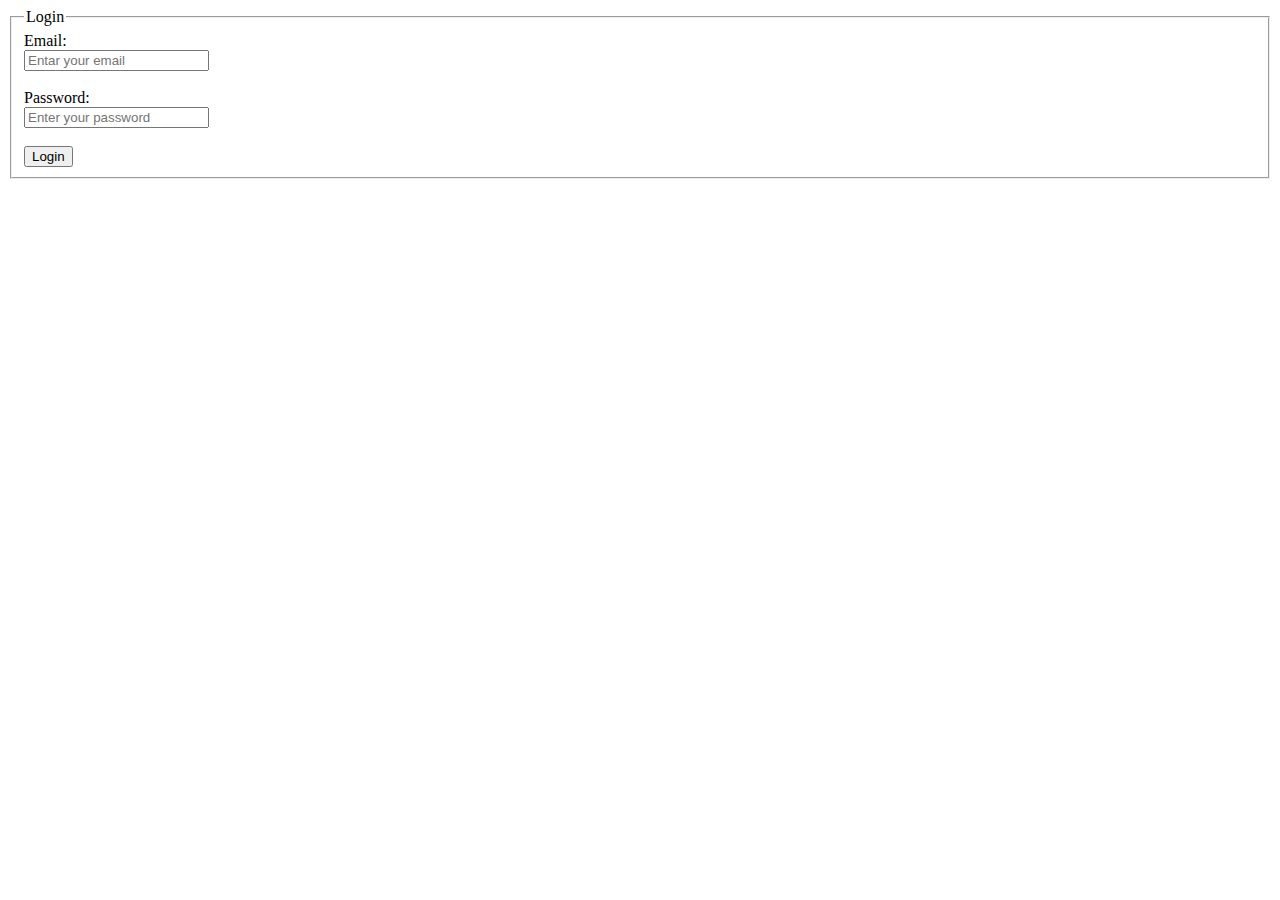
<file: INDEX.HTML>
<!DOCTYPE html>
<html lang="en">
<head>
    <meta charset="UTF-8">
    <meta http-equiv="X-UA-Compatible" content="IE=edge">
    <meta name="viewport" content="width=device-width, initial-scale=1.0">
    <title>Last </title>
</head>
<body>
    <form>
        <fieldset>
            <legend>Login</legend>
            <label for="email">Email:</label><br>
            <input type="email" id="email" name="email" placeholder="Entar your email" required><br><br>
            <label for="password">Password:</label><br>
            <input type="password" id="pass" name="password" placeholder="Enter your password" required><br><br>
<input type="submit" value="Login">

        </fieldset>
    </form>
    
</body>
</html>
</file>
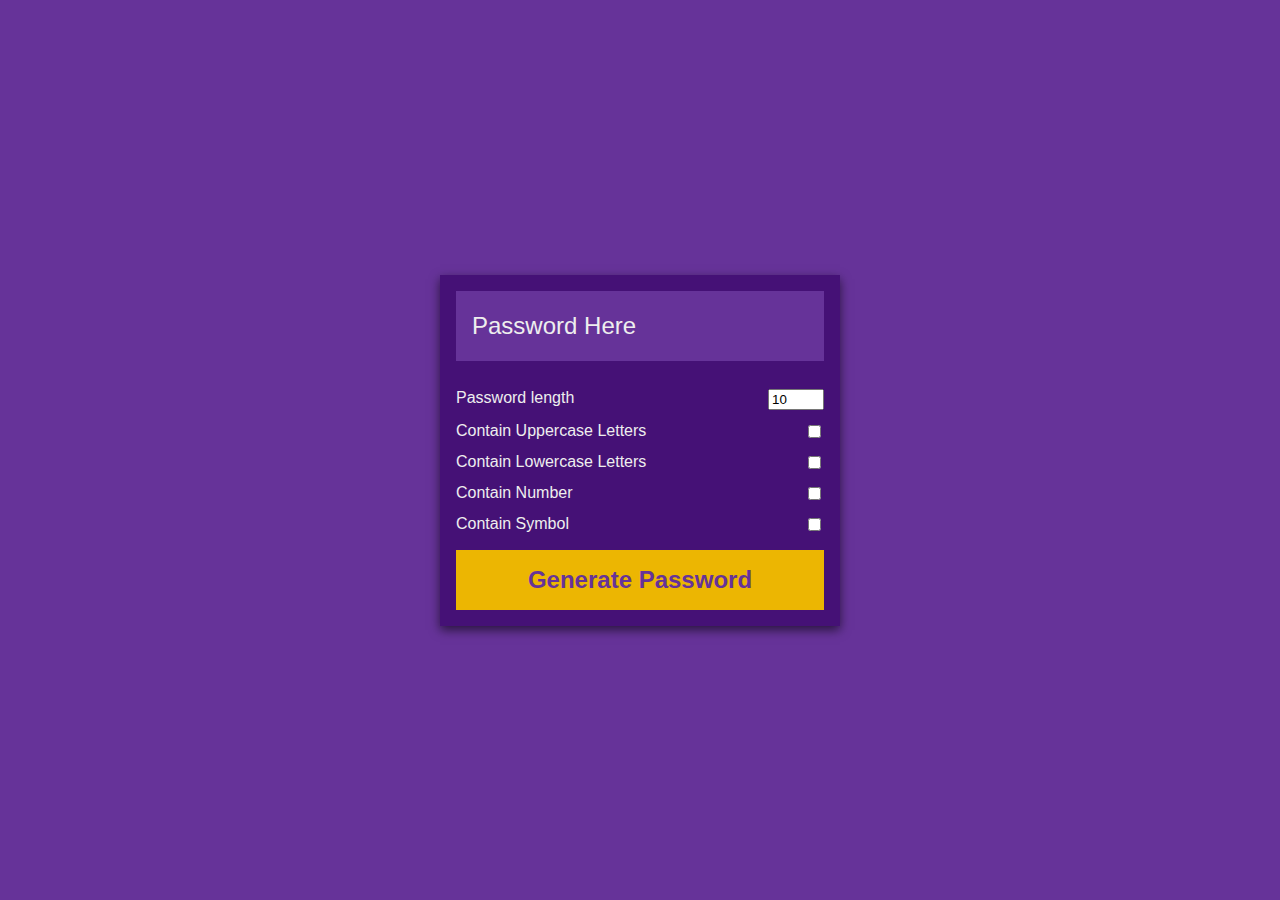
<file: AllHtml/GeneratePass.html>
<!DOCTYPE html>
<html lang="en">
<head>
    <meta charset="UTF-8">
    <meta http-equiv="X-UA-Compatible" content="IE=edge">
    <meta name="viewport" content="width=device-width, initial-scale=1.0">
    <title>Password Generate....</title>
    <link rel="stylesheet" href="/AllCSS/Generate.css">
</head>
<body>
    <div class="pw-container">
        <div class="pw-header">
            <div class="pw">
                <span id="pw">Password Here</span>
                <button id="copy">Copy</button>
            </div>
        </div>
        <div class="pw-body">
            <div class="form-control">
                <label for="length">Password length</label>
                <input type="number" id="len" value="10" min="8" max="30">
            </div>
            <div class="form-control">
                <label for="upper">Contain Uppercase Letters</label>
                <input type="checkbox" id="upper">
            </div>
            <div class="form-control">
                <label for="lower">Contain Lowercase Letters</label>
                <input type="checkbox" id="lower">
            </div>
            <div class="form-control">
                <label for="number">Contain Number</label>
                <input type="checkbox" id="number">
            </div>
            <div class="form-control">
                <label for="symbol">Contain Symbol</label>
                <input type="checkbox" id="symbol">
            </div>
            <button class="generate" id="generate">Generate Password</button>
        </div>
    </div>
    <script src="/AlljavaScri/Generate.js"></script>
</body>
</html>
</file>
<file: AllCSS/Generate.css>
*{
    box-sizing: border-box;
}
body{
    margin: 0;
    font-family: 'Franklin Gothic Medium', 'Arial Narrow', Arial, sans-serif;
    background-color: rebeccapurple;
    color: #eee;
    display: flex;
    align-items: center;
    justify-content: center;
    min-height: 100vh;

}

.pw-container{
    width: 400px;
    background-color: rgb(69, 17, 118);
    box-shadow: 0 4px 10px rgba(0,0,0,0.6);

}

.pw-header{
    padding: 1rem;

}

.pw{
    width: 100%;
    height: 70px;
    background-color: rebeccapurple;
    display: flex;
    align-items: center;
    position: relative;
    font-size: 1.5rem;
    padding: 1rem;

}

.pw button{
    position: absolute;
    top: 0;
    right: 0;
    transform: translate(0, 50%);
    transition: opacity 0.2s ease, transform 0.2s ease;
    opacity: 0;
    background-color: rgb(35, 5, 66);
    padding: 0.25rem 1rem;
    font-family: inherit;
    font-weight: bold;
    color: #fff;
    border: none;
    cursor: pointer;

}

.pw:hover button{
    opacity: 1;
    transform: translate(0, -80%);

}

.pw-body{
    padding: 0 1rem 1rem;

}

.form-control{
    color: #eee;
    display: flex;
    justify-content: space-between;
    margin: 0.75rem 0;

}

.generate{
    display: block;
    background-color: #ecb602;
    color: rebeccapurple;
    font-weight: bold;
    padding: 1rem;
    font-size: 1.5rem;
    margin-top: 1rem;
    border: none;
    width: 100%;
    cursor: pointer;
    
}
</file>
